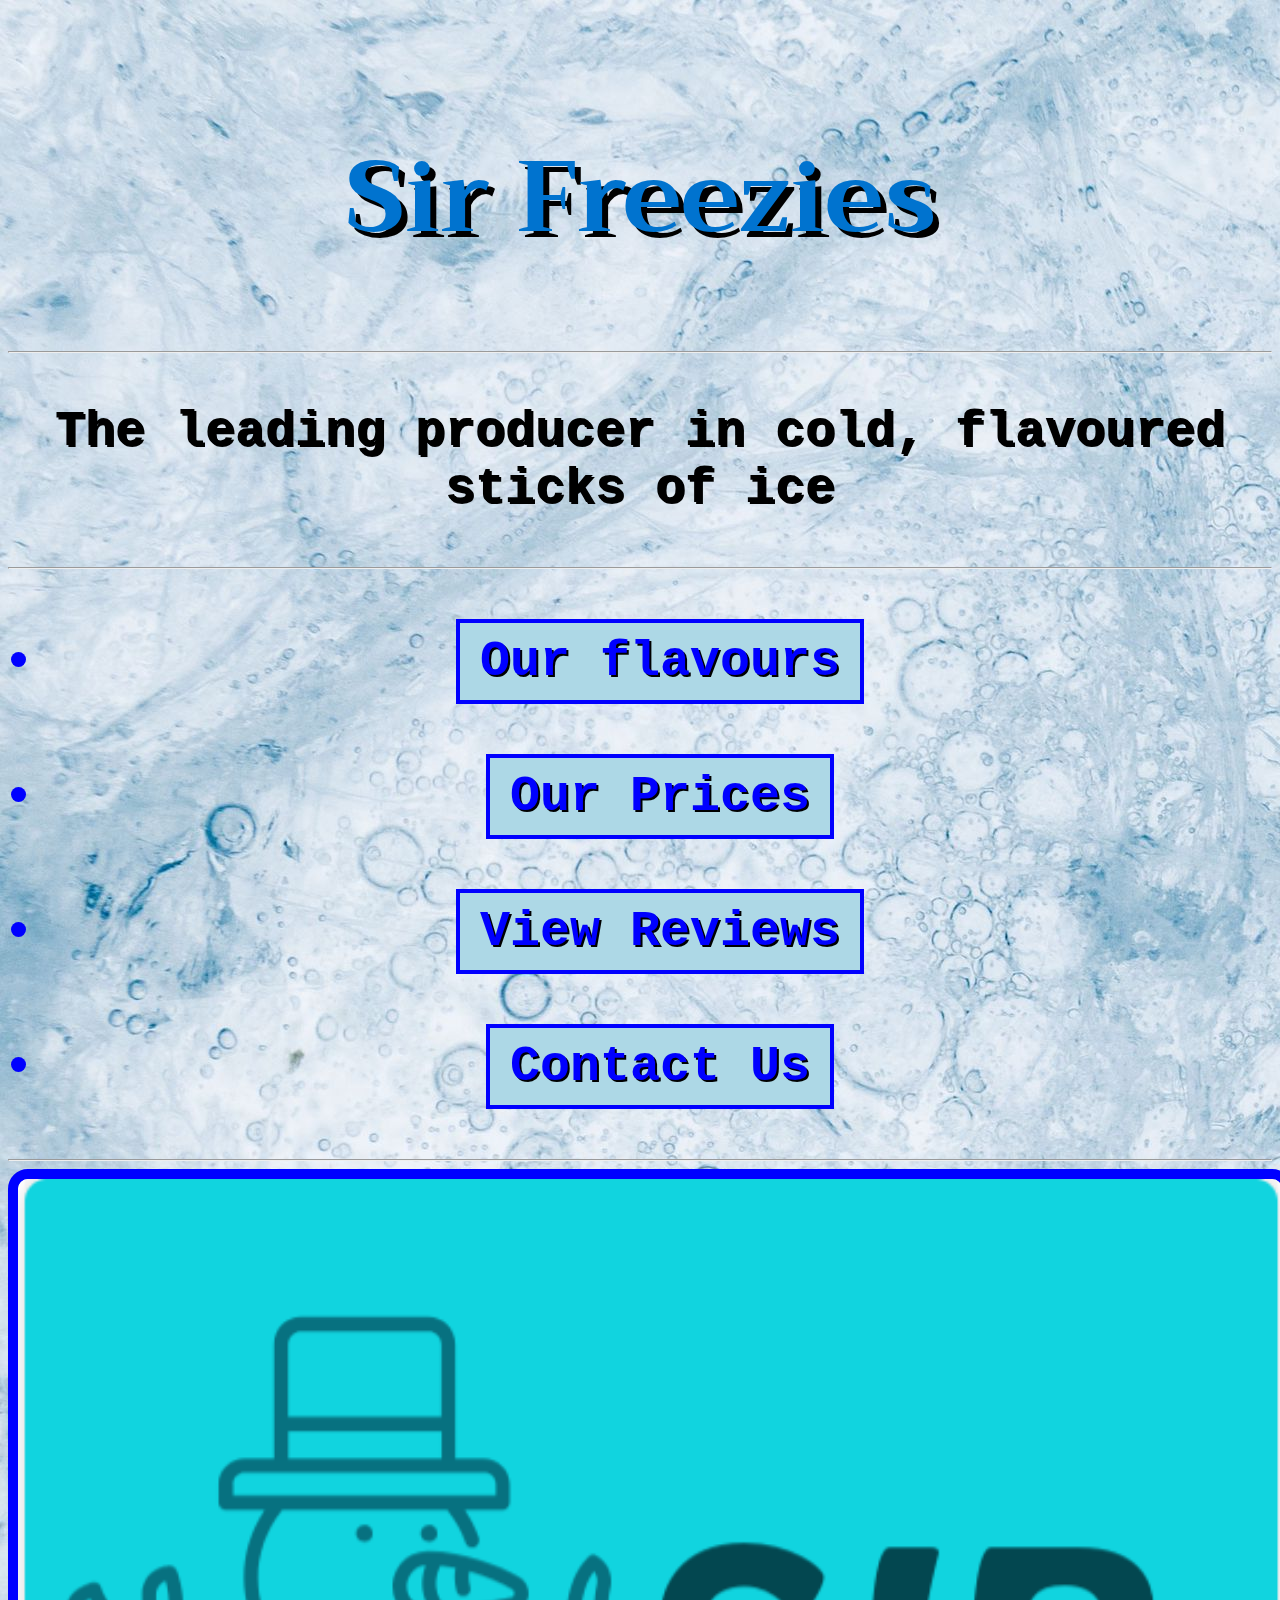
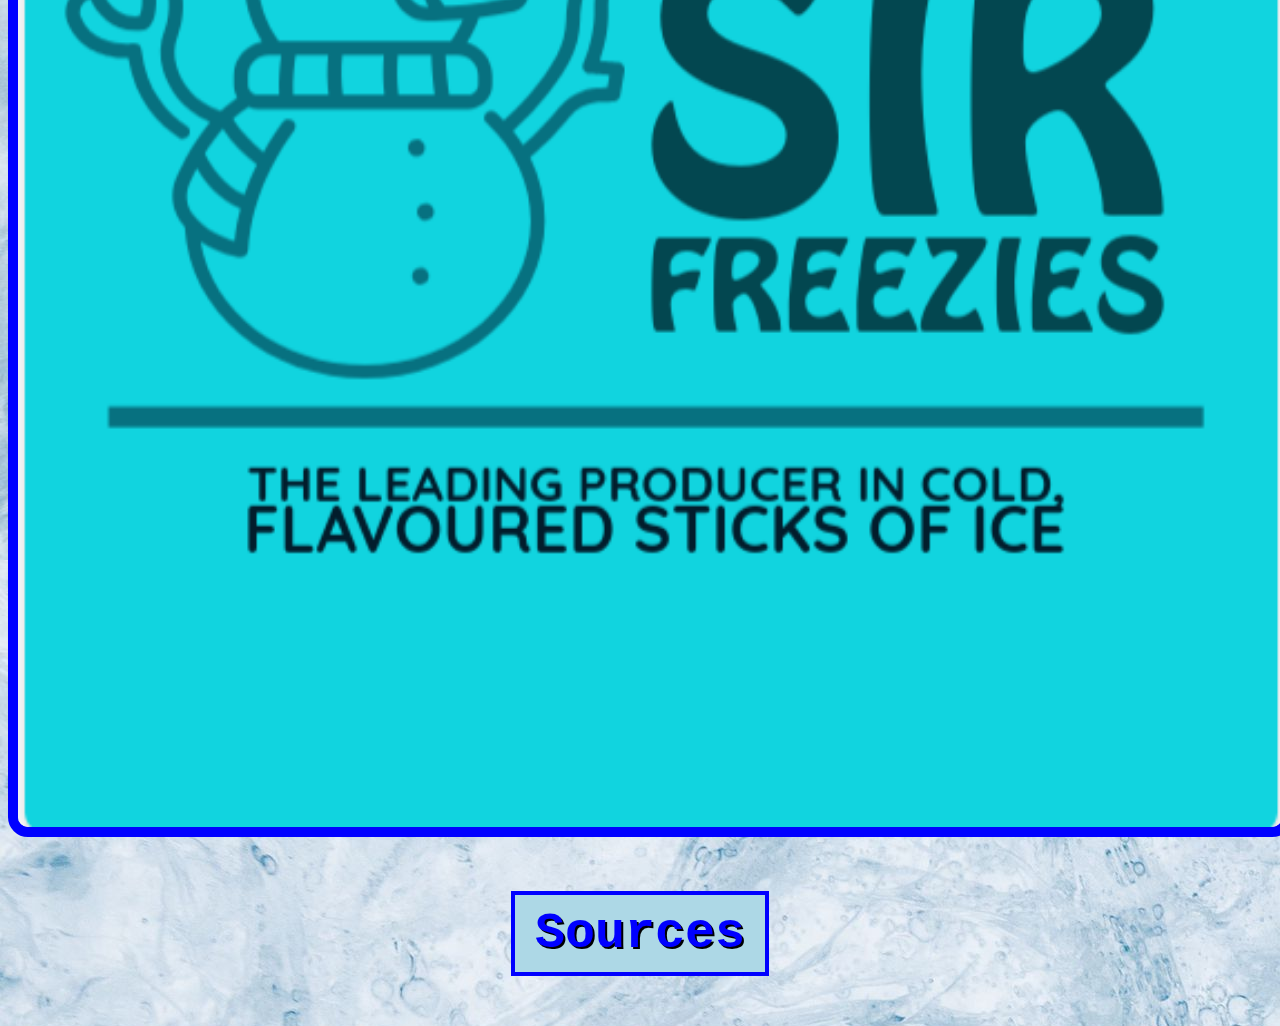
<file: index.html>
<!DOCTYPE html>
<html>

<head>
  <title>Welcome to Sir. Freezies</title>
  <link href="css/style.css" rel="stylesheet">
  <link rel="stylesheet" href="https://fonts.googleapis.com/css?family=Trirong">
</head>

  <style>
    h1{
      font-family: "Trirong", serif;
      font-style: normal;
      color: #0073cf;
        font-size: 100px;
        font-weight: bold;
        text-shadow: 6px 6px black;
    }
  </style>
<br
<br>
<br>
<body>
  <h1><center>Sir Freezies</center></h1>
  <hr>

  <h3><center>The leading producer in cold, flavoured sticks of ice</center></h3>
  <hr>
  <ul>
    <li>
      <center><h3><a href="pages/flavours.html">Our flavours</a></h3></center>
    </li>
    <li>
      <center><h3><a href="pages/prices.html">Our Prices</a></h3></center>
    </li>
    <li>
      <center><h3><a href="https://www.amazon.ca/Mr-Freeze-Pops-Flavours-42ml/product-reviews/B072TYGMCN">View Reviews</a></h3></center>
    </li>
      <li>
        <center><h3><a href="pages/contacts.html">Contact Us</a></h3></center>
      </li>
  </ul>
  <hr>

  <center><img id="freezies" src="images/Screenshot 2024-05-30 134105.png" alt="Snowman Logo"
    title="Our logo!"></center>

    <center><h3><a href="pages/sources.html">Sources</a></h3></center>
</body>

</html>
</file>
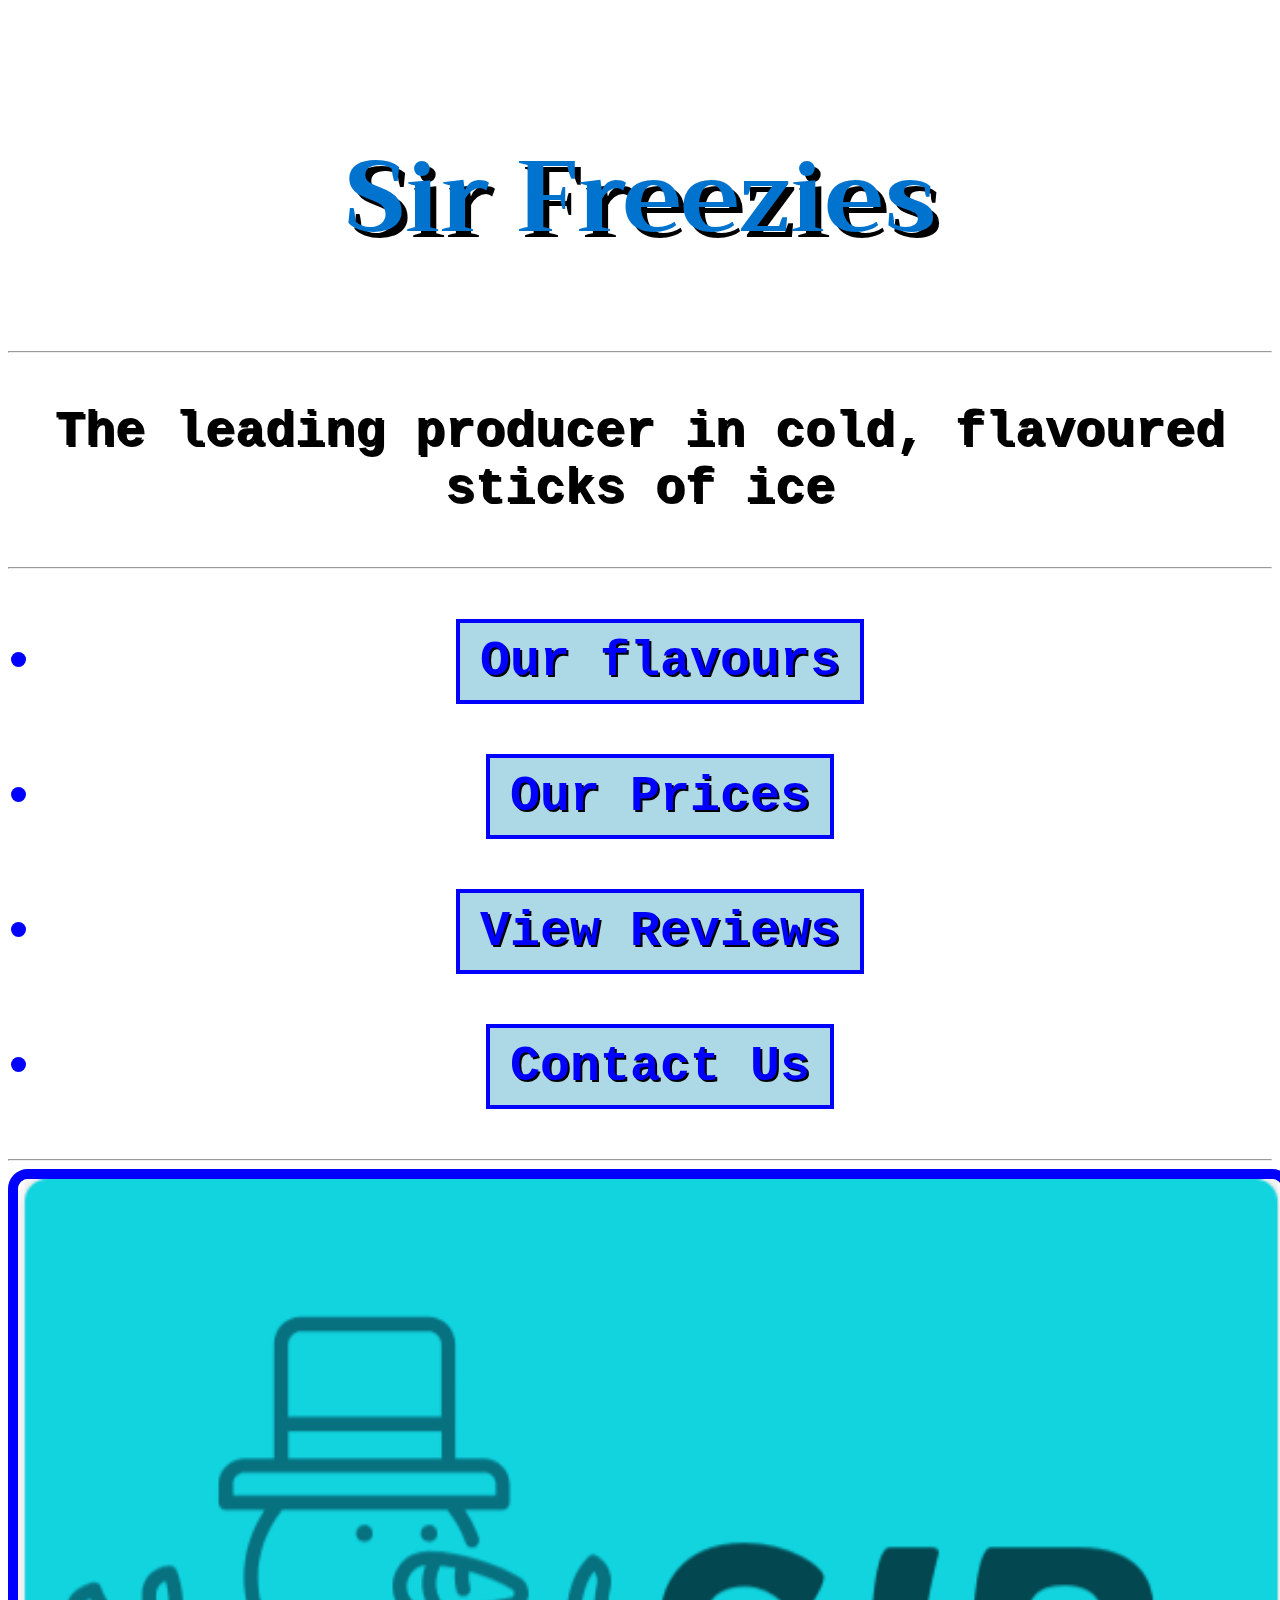
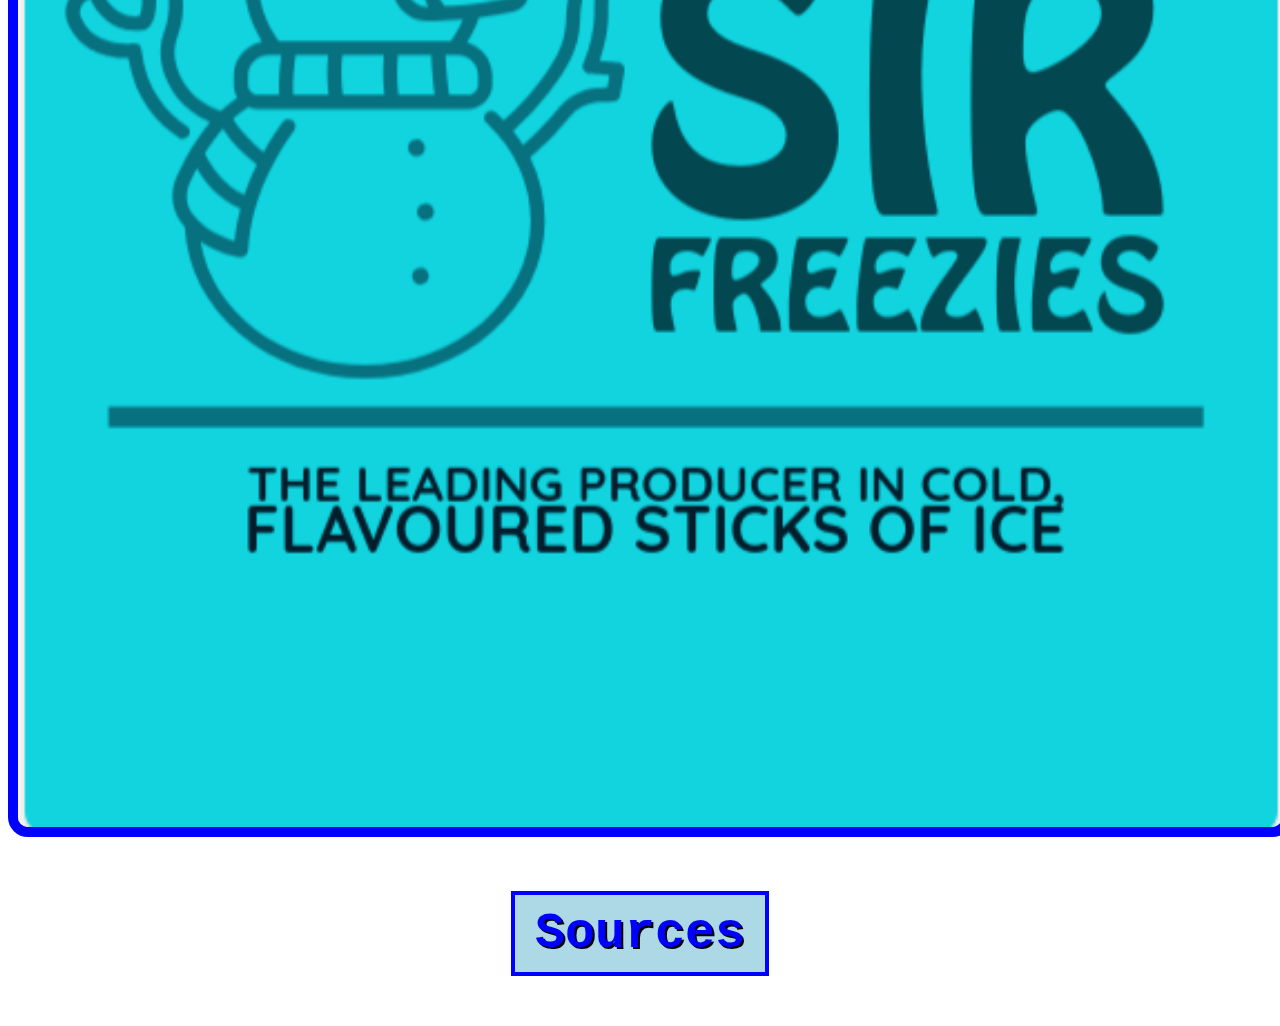
<file: 4-1-front-end-dev-GrantBeaton/index.html>
<!DOCTYPE html>
<html>

<head>
  <title>Welcome to Sir. Freezies</title>
  <link href="css/style.css" rel="stylesheet">
  <link rel="stylesheet" href="https://fonts.googleapis.com/css?family=Trirong">
</head>

  <style>
    h1{
      font-family: "Trirong", serif;
      font-style: normal;
      color: #0073cf;
        font-size: 100px;
        font-weight: bold;
        text-shadow: 6px 6px black;
    }
  </style>
<br
<br>
<br>
<body>
  <h1><center>Sir Freezies</center></h1>
  <hr>

  <h3><center>The leading producer in cold, flavoured sticks of ice</center></h3>
  <hr>
  <ul>
    <li>
      <center><h3><a href="pages/flavours.html">Our flavours</a></h3></center>
    </li>
    <li>
      <center><h3><a href="pages/prices.html">Our Prices</a></h3></center>
    </li>
    <li>
      <center><h3><a href="https://www.amazon.ca/Mr-Freeze-Pops-Flavours-42ml/product-reviews/B072TYGMCN">View Reviews</a></h3></center>
    </li>
      <li>
        <center><h3><a href="pages/contacts.html">Contact Us</a></h3></center>
      </li>
  </ul>
  <hr>

  <center><img id="freezies" src="images/Screenshot 2024-05-30 134105.png" alt="Snowman Logo"
    title="Our logo!"></center>

    <center><h3><a href="pages/sources.html">Sources</a></h3></center>
</body>

</html>
</file>
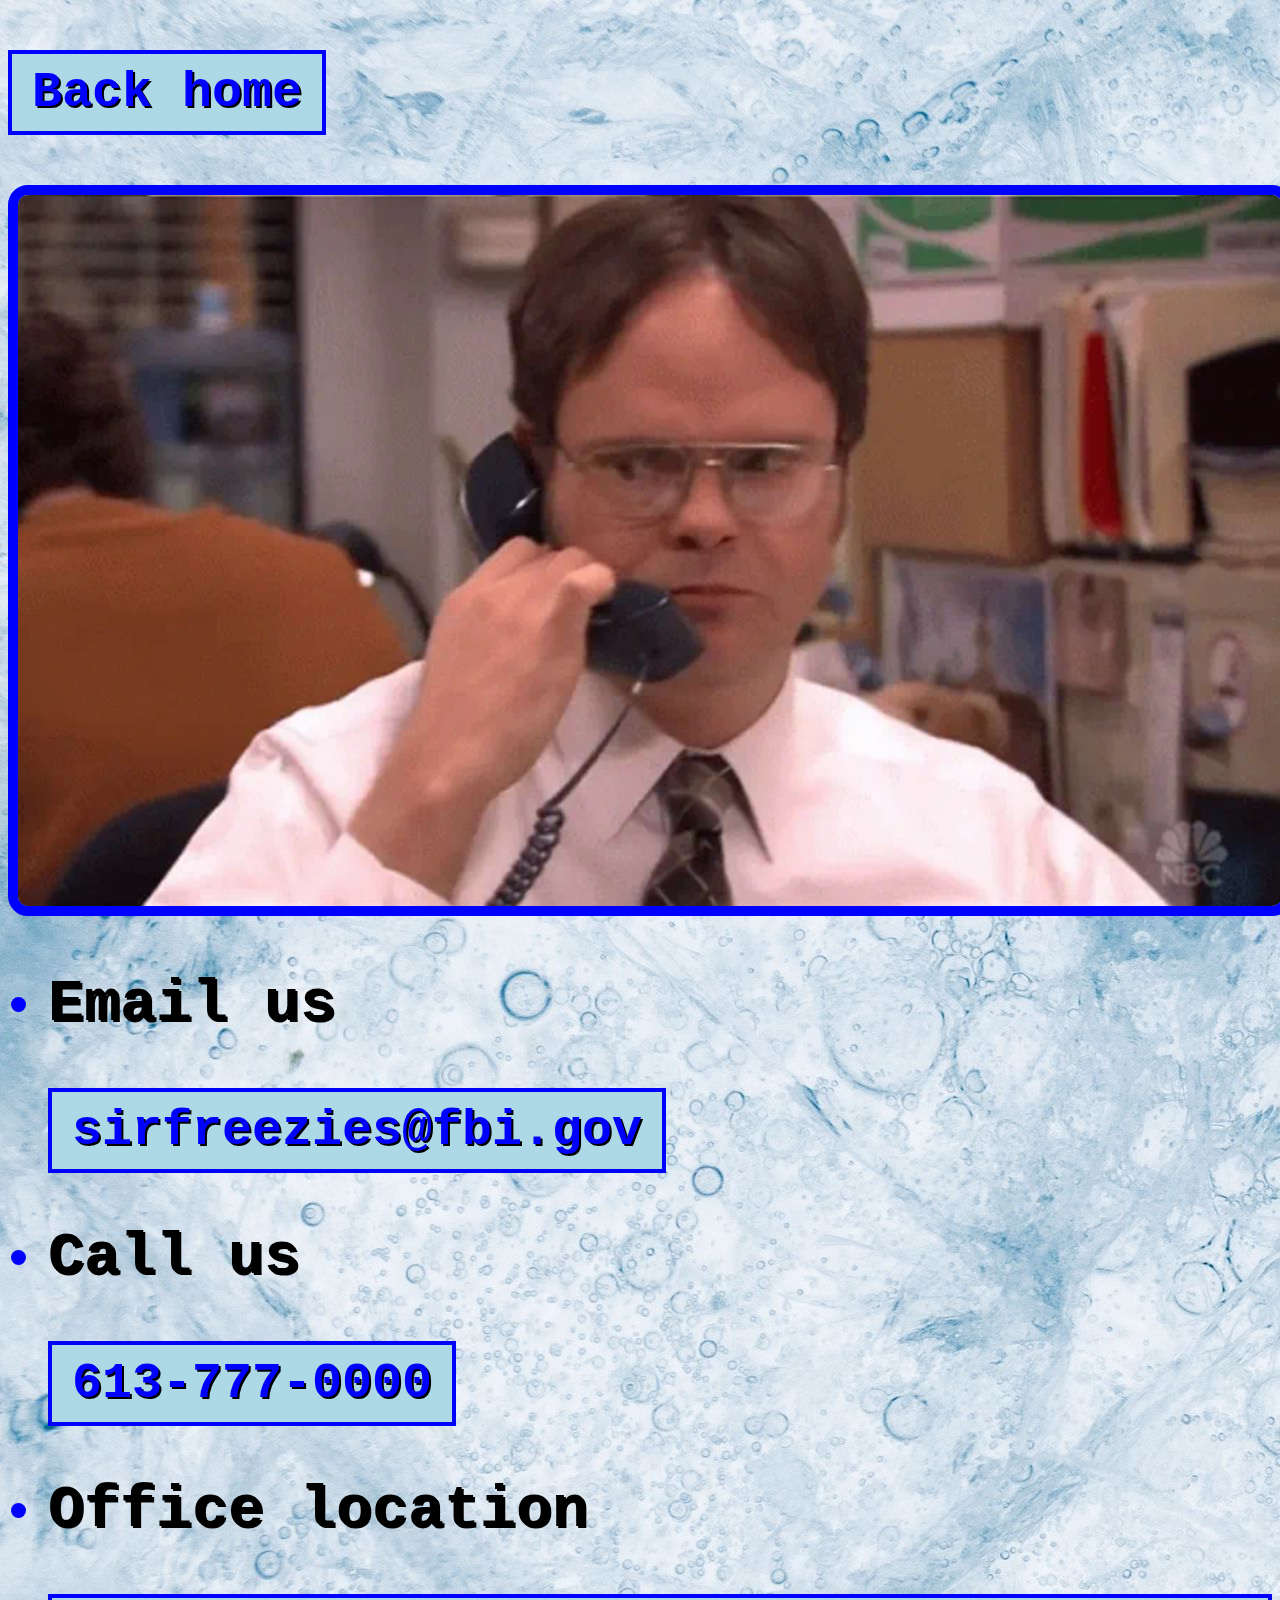
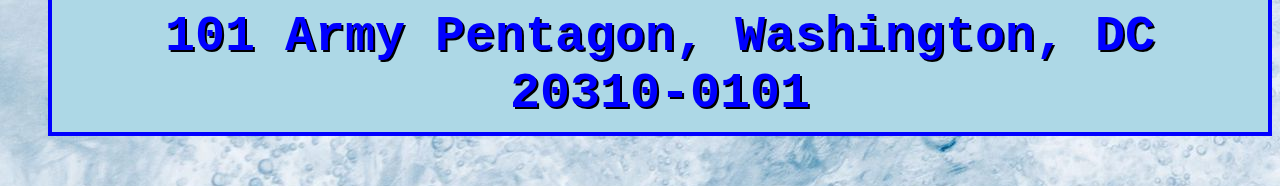
<file: pages/contacts.html>
<!DOCTYPE html>
<html>

<head>
  <title>Our Contacts!</title>
  <link href="../css/style.css" rel="stylesheet">
</head>

<body>
  <h3><a href="../index.html">Back home</a></h3>
  <center><img id="freezies" src="../images/man-listening-to-phone-call-jxpfl7ti0ehwa3hd.webp" alt="A bunch of mutlicoloured freezies"
    title="These are our most common flavours!"></center>
    <ul>
        <li>
    <h2>Email us</h2>
    <h3><a href="https://blank.page/">sirfreezies@fbi.gov</a></h3>
    </li>
    <li>
    <h2>Call us</h2>
    <h3><a href="https://www.wikihow.com/Pretend-You-Are-Talking-on-the-Phone">613-777-0000</a></h3>
    </li>
    <li>
    <h2>Office location</h2>
    <h3><a href="https://www.google.com/maps/place/The+Pentagon/@38.8718568,-77.0562669,15z/data=!4m2!3m1!1s0x0:0xaf83d0f8c013532f?sa=X&ved=1t:2428&ictx=111">101 Army Pentagon, Washington, DC 20310-0101</a></h3>
    </li>
    </ul>
    
</body>

</html>
</file>
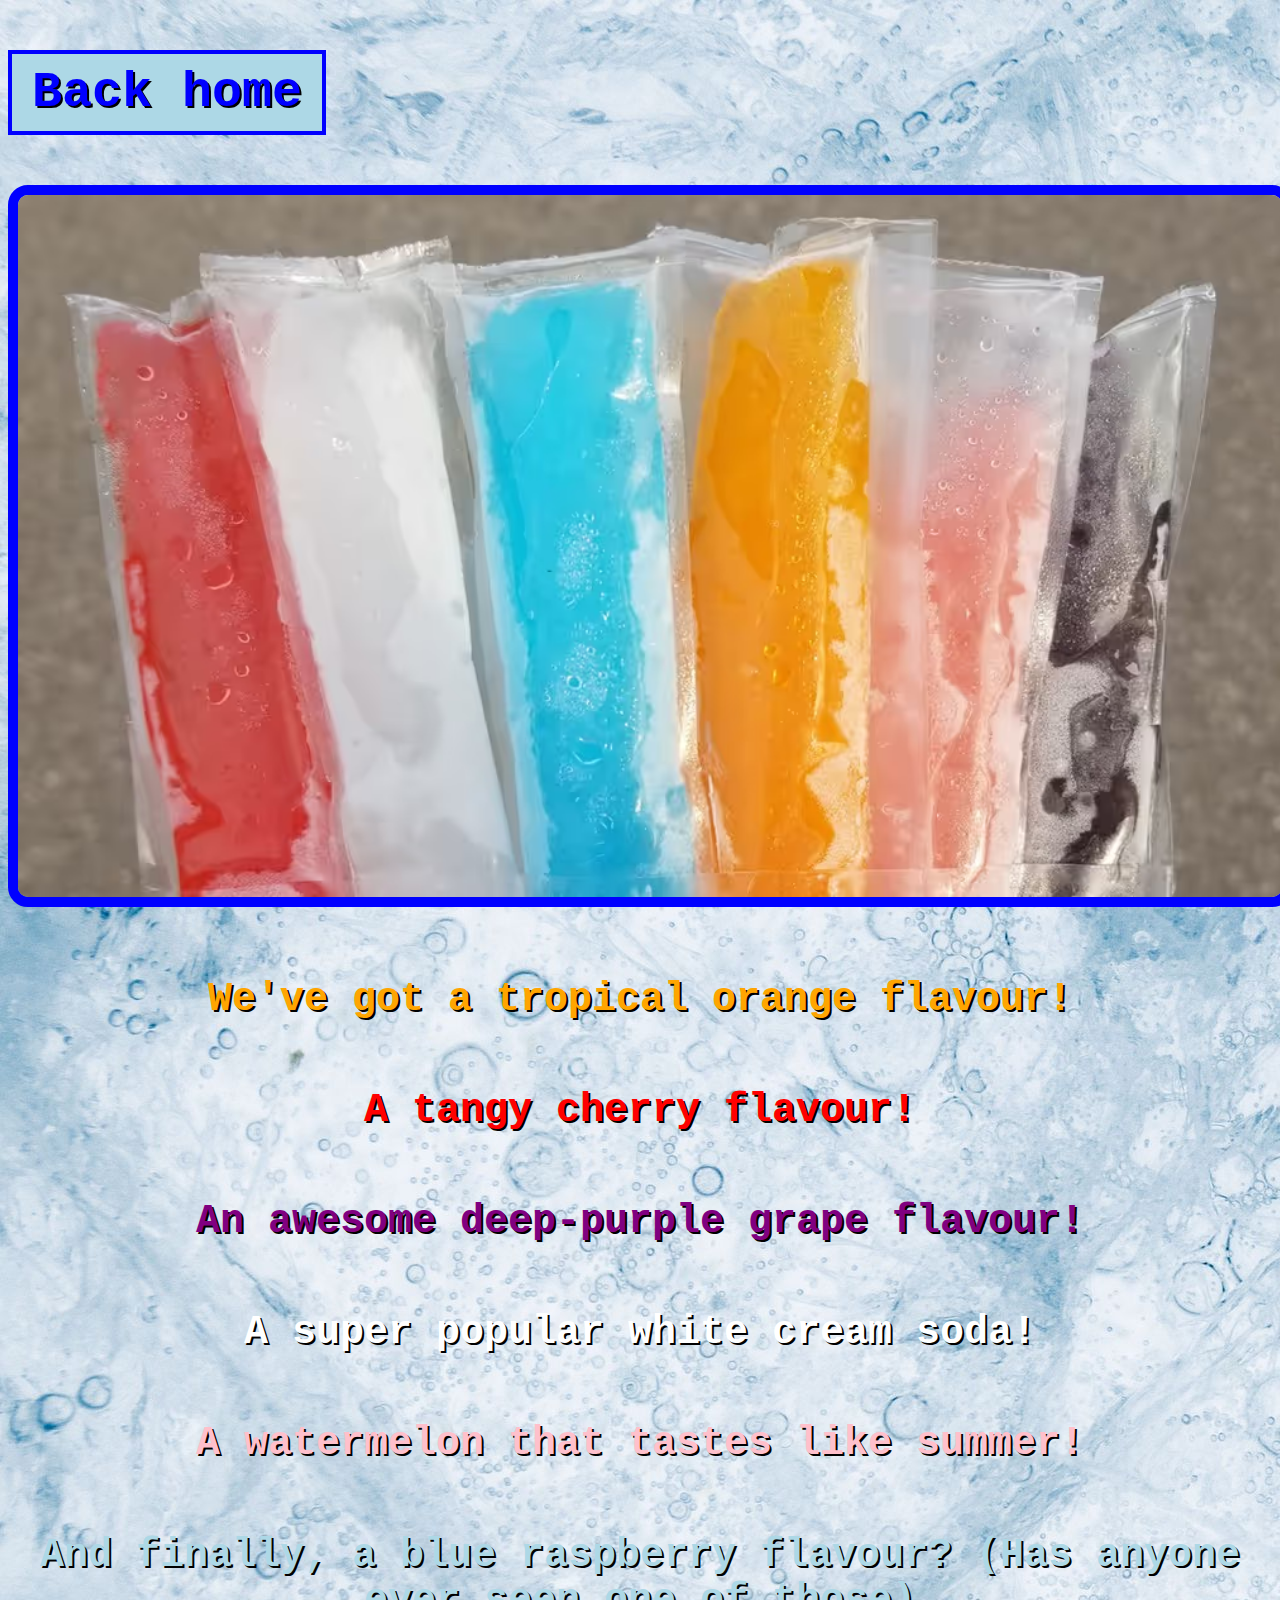
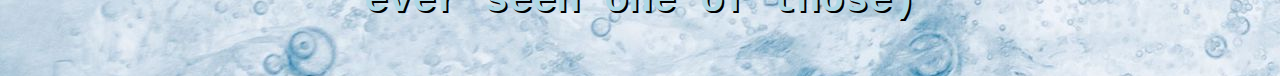
<file: pages/flavours.html>
<!DOCTYPE html>
<html>

<head>
  <title>Our Flavours!</title>
  <link href="../css/style.css" rel="stylesheet">
</head>

<body>
  <h3><a href="../index.html">Back home</a></h3>
  <img id="freezies" src="../images/Freezie-2.avif" alt="A bunch of mutlicoloured freezies"
    title="These are our most common flavours!">
</body>
<ur>
<li>
<center><h4 style="color:orange";> We've got a tropical orange flavour!</h3></center>
</li>
<li>
  <center><h4 style="color:red"> A tangy cherry flavour!</h3> </center>
  </li>
  <li>
    <center><h4 style="color:purple"> An awesome deep-purple grape flavour!</h3></center>
    </li>
    <li>
      <center><h4 style="color:white"> A super popular white cream soda!</h3> </center>
      </li>
      <li>
        <center><h4 style="color:pink"> A watermelon that tastes like summer!</h3> </center>
        </li>
        <li>
          <center><h4 style="color:lightblue"> And finally, a blue raspberry flavour? (Has anyone ever seen one of those)</h3> </center>
          </li>
</ur>
</html>
</file>
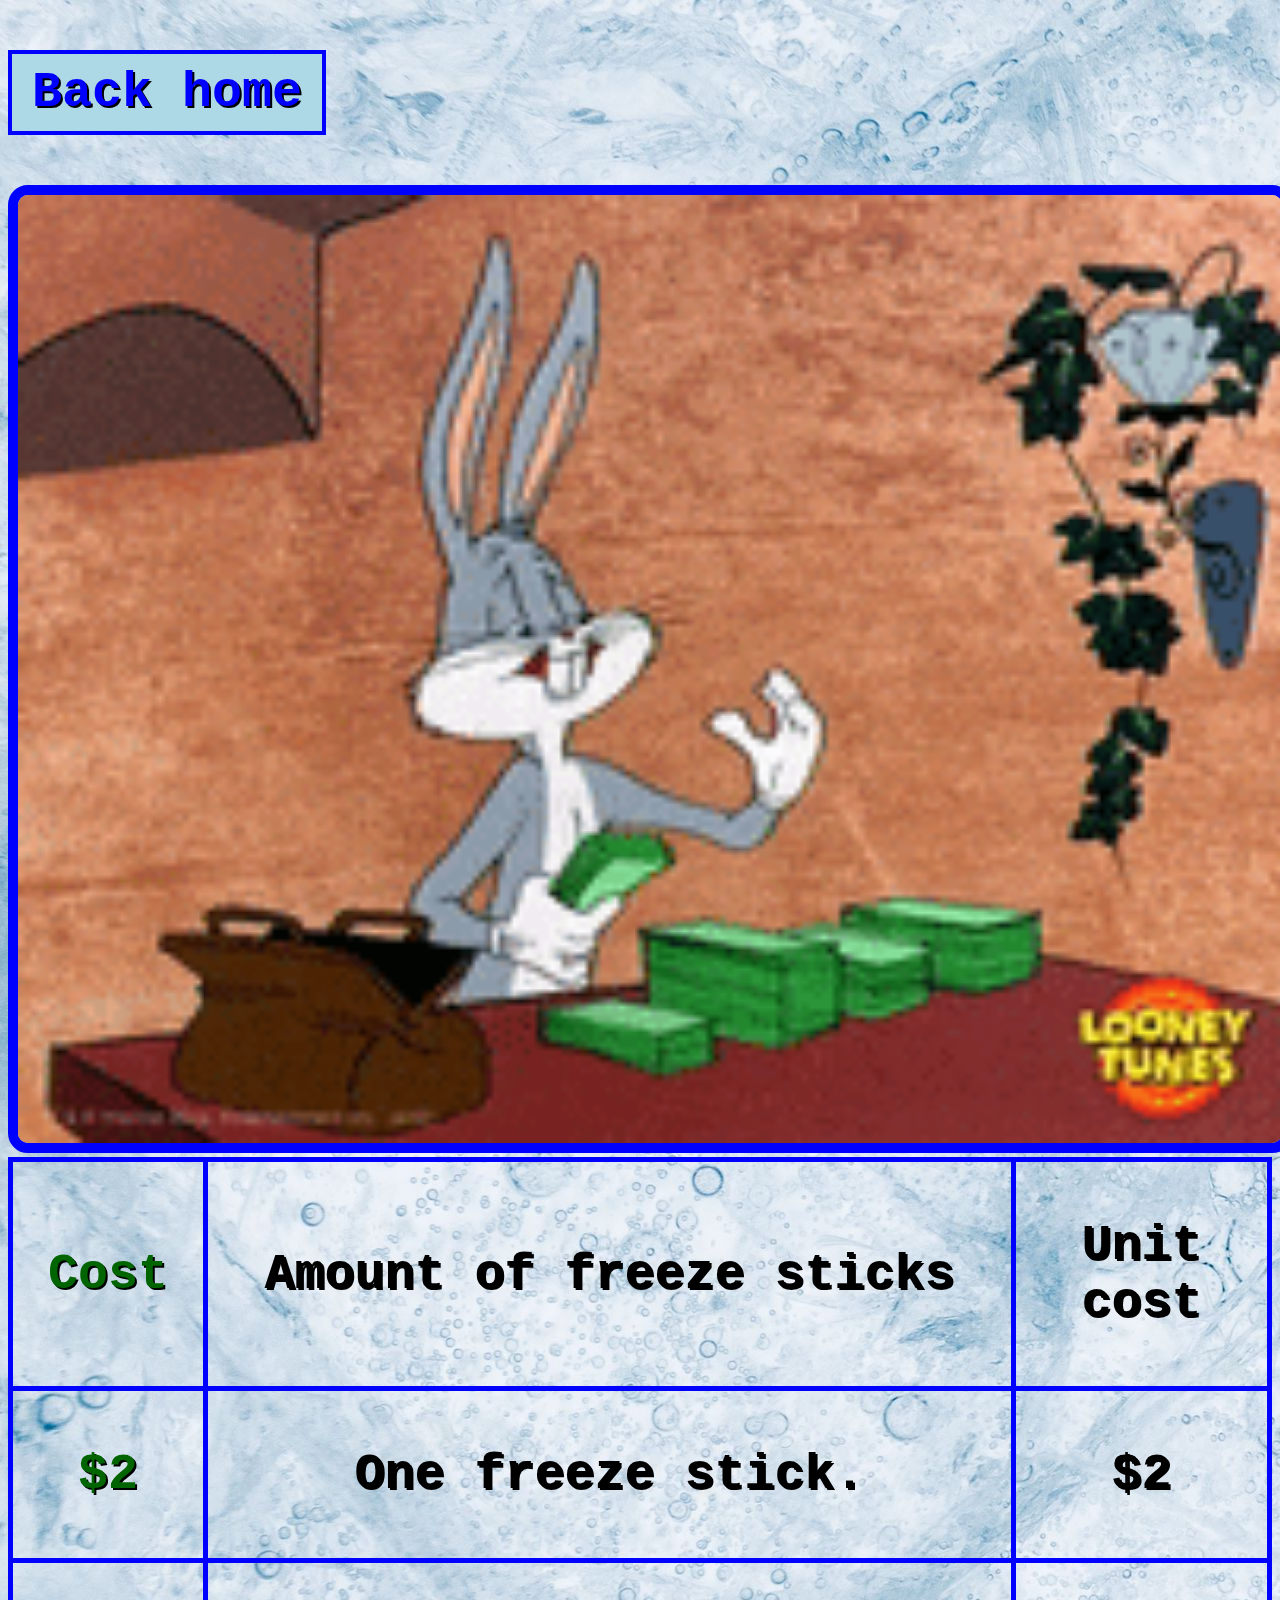
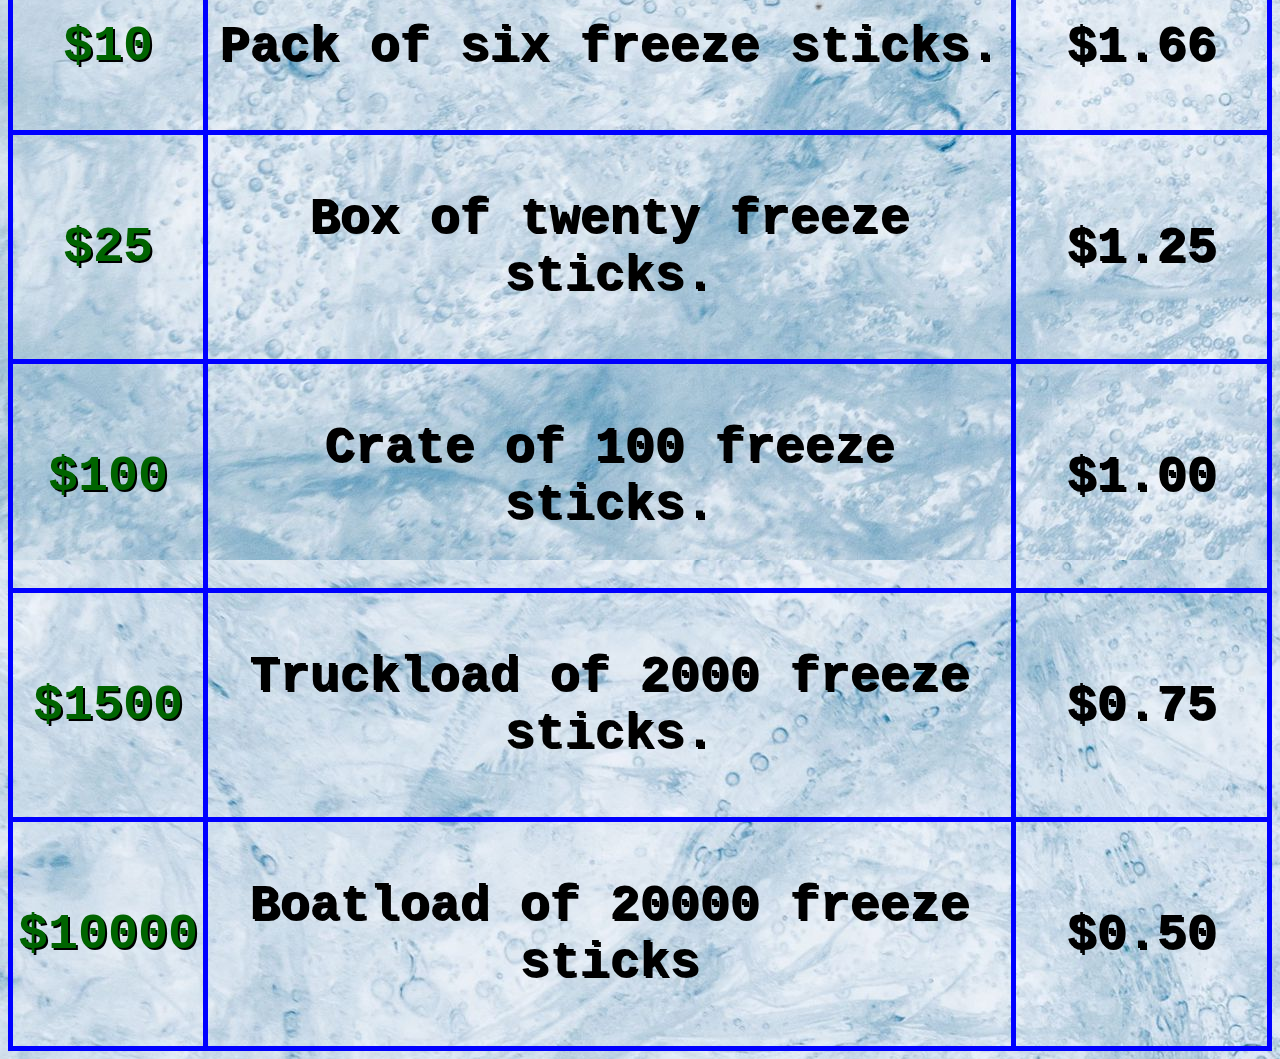
<file: pages/prices.html>
<!DOCTYPE html>
<html>

<head>
  <title>Our Prices!</title>
  <link href="../css/style.css" rel="stylesheet">
</head>

<body>
  <h3><a href="../index.html">Back home</a></h3>
  <center><img id="freezies" src="../images/200w.gif" alt="Buggs Bunny sorting cash"
    title="These are our prices!"></center>
    <table>
      <tr>
        <th><h3 style="color:darkgreen"> Cost</h3></th>
        <th><h3> Amount of freeze sticks</h3></th>
        <th><h3> Unit cost</h3></th>
      </tr>
      <tr>
        <td><h3 style="color:darkgreen"> $2</h3></th>
        <td><h3> One freeze stick.</h3></th>
        <td><h3> $2</h3></th>
      </tr>
      <tr>
        <td><h3 style="color:darkgreen"> $10</h3></td>
        <td><h3> Pack of six freeze sticks.</h3></td>
        <td><h3> $1.66</h3></td>
      </tr>
      <tr>
        <td><h3 style="color:darkgreen"> $25</h3></td>
        <td><h3> Box of twenty freeze sticks.</h3></td>
        <td><h3> $1.25</h3></td>
      </tr>
      <tr>
        <td><h3 style="color:darkgreen"> $100</h3></td>
        <td><h3> Crate of 100 freeze sticks.</h3></td>
        <td><h3> $1.00</h3></td>
      </tr>
      <tr>
        <td><h3 style="color:darkgreen"> $1500</h3></td>
        <td><h3> Truckload of 2000 freeze sticks.</h3></td>
        <td> <h3> $0.75</h3></td>
      </tr>
      <tr>
        <td><h3 style="color:darkgreen"> $10000</h3></td>
        <td><h3> Boatload of 20000 freeze sticks</h3></td>
        <td> <h3> $0.50</h3></td>
      </tr>

      
    </table>
</body>

</html>
</file>
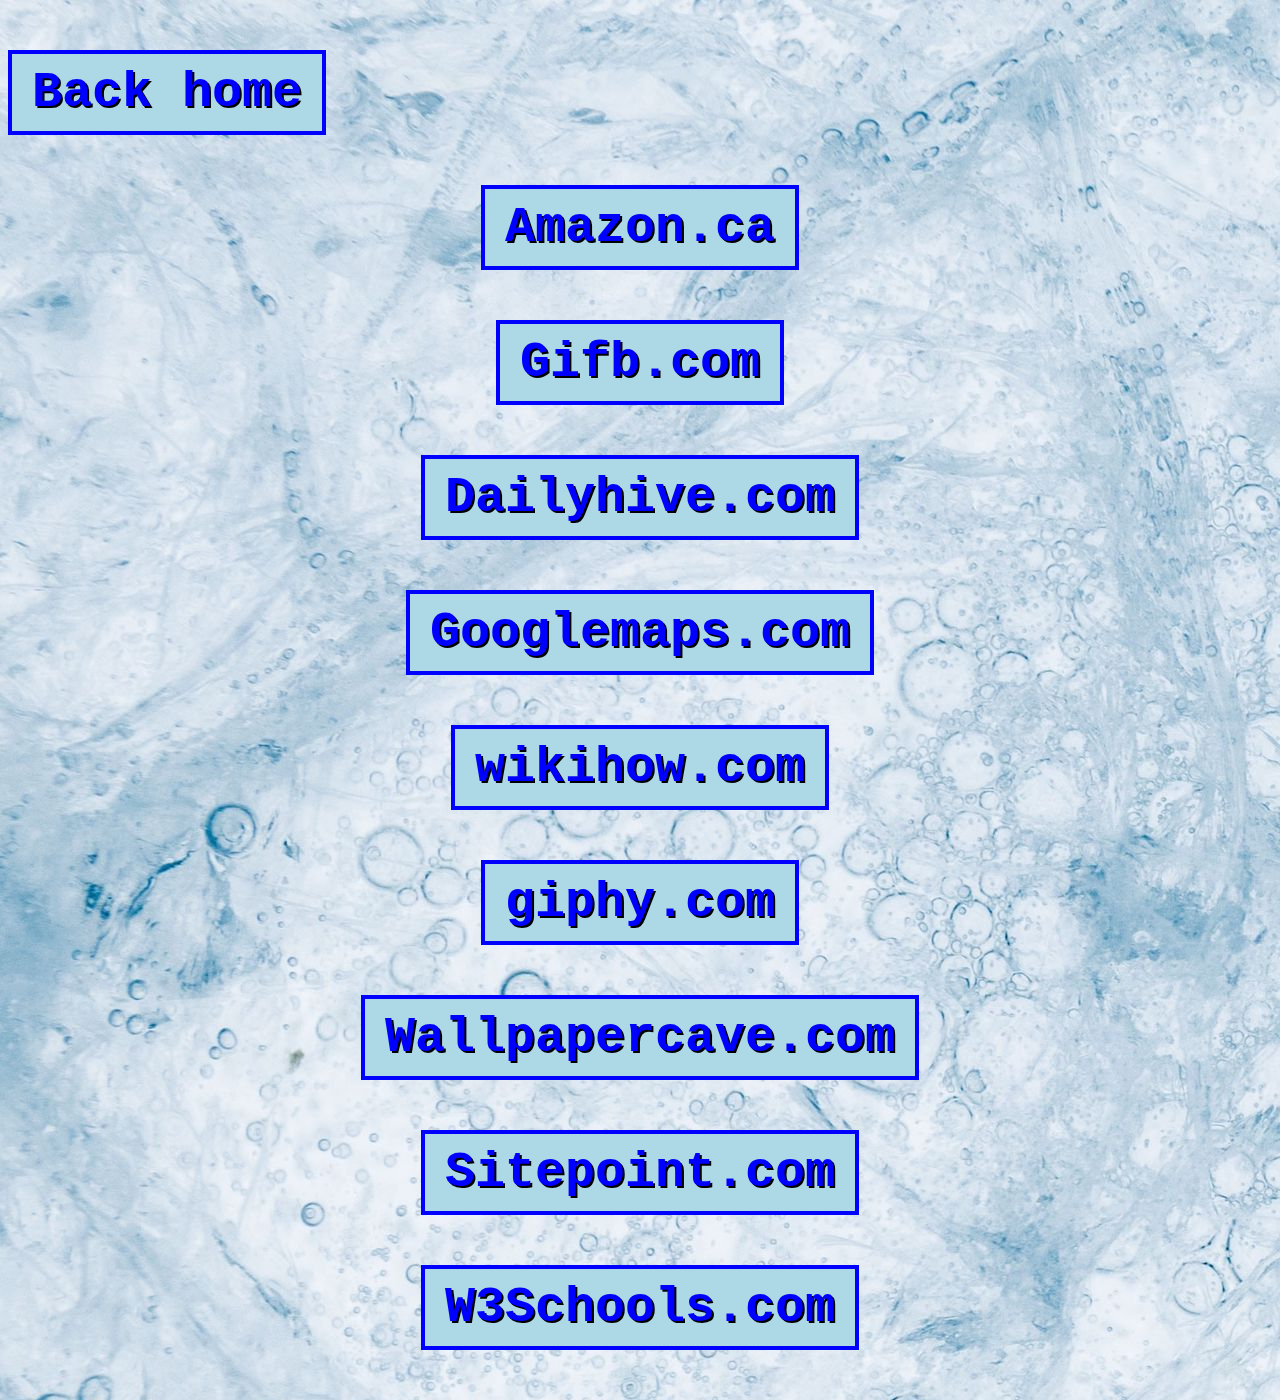
<file: pages/sources.html>
<!DOCTYPE html>
<html>

<head>
  <title>Sources</title>
  <link href="../css/style.css" rel="stylesheet">
</head>
<body>
  <h3><a href="../index.html">Back home</a></h3>
</body>

<center><h3><a href="https://www.amazon.ca/Mr-Freeze-Pops-Flavours-42ml/product-reviews/B072TYGMCN">Amazon.ca</a></h3></center>
<center><h3><a href="https://gifdb.com/gif/man-listening-to-phone-call-jxpfl7ti0ehwa3hd.html">Gifb.com</a></h3></center>
<center><h3><a href="https://dailyhive.com/vancouver/freezie-flavours-canada-2018">Dailyhive.com</a></h3></center>
<center><h3><a href="https://www.google.com/maps/place/The+Pentagon/@38.8718568,-77.0562669,15z/data=!4m6!3m5!1s0x89b7b6df29ed2c27:0xaf83d0f8c013532f!8m2!3d38.8718568!4d-77.0562669!16zL20vMDl3M2I?entry=ttu">Googlemaps.com</a></h3></center>
<center><h3><a href="https://www.wikihow.com/Pretend-You-Are-Talking-on-the-Phone">wikihow.com</a></h3></center>
<center><h3><a href="https://giphy.com/explore/money">giphy.com</a></h3></center>
<center><h3><a href="https://wallpapercave.com/wp/wp11456269.jpg">Wallpapercave.com</a></h3></center>
<center><h3><a href="https://www.sitepoint.com/community/t/html-pages-in-separate-sub-folders/3595">Sitepoint.com</a></h3></center>
<center><h3><a href="https://www.w3schools.com/css/css_link.asp">W3Schools.com</a></h3></center>
</file>
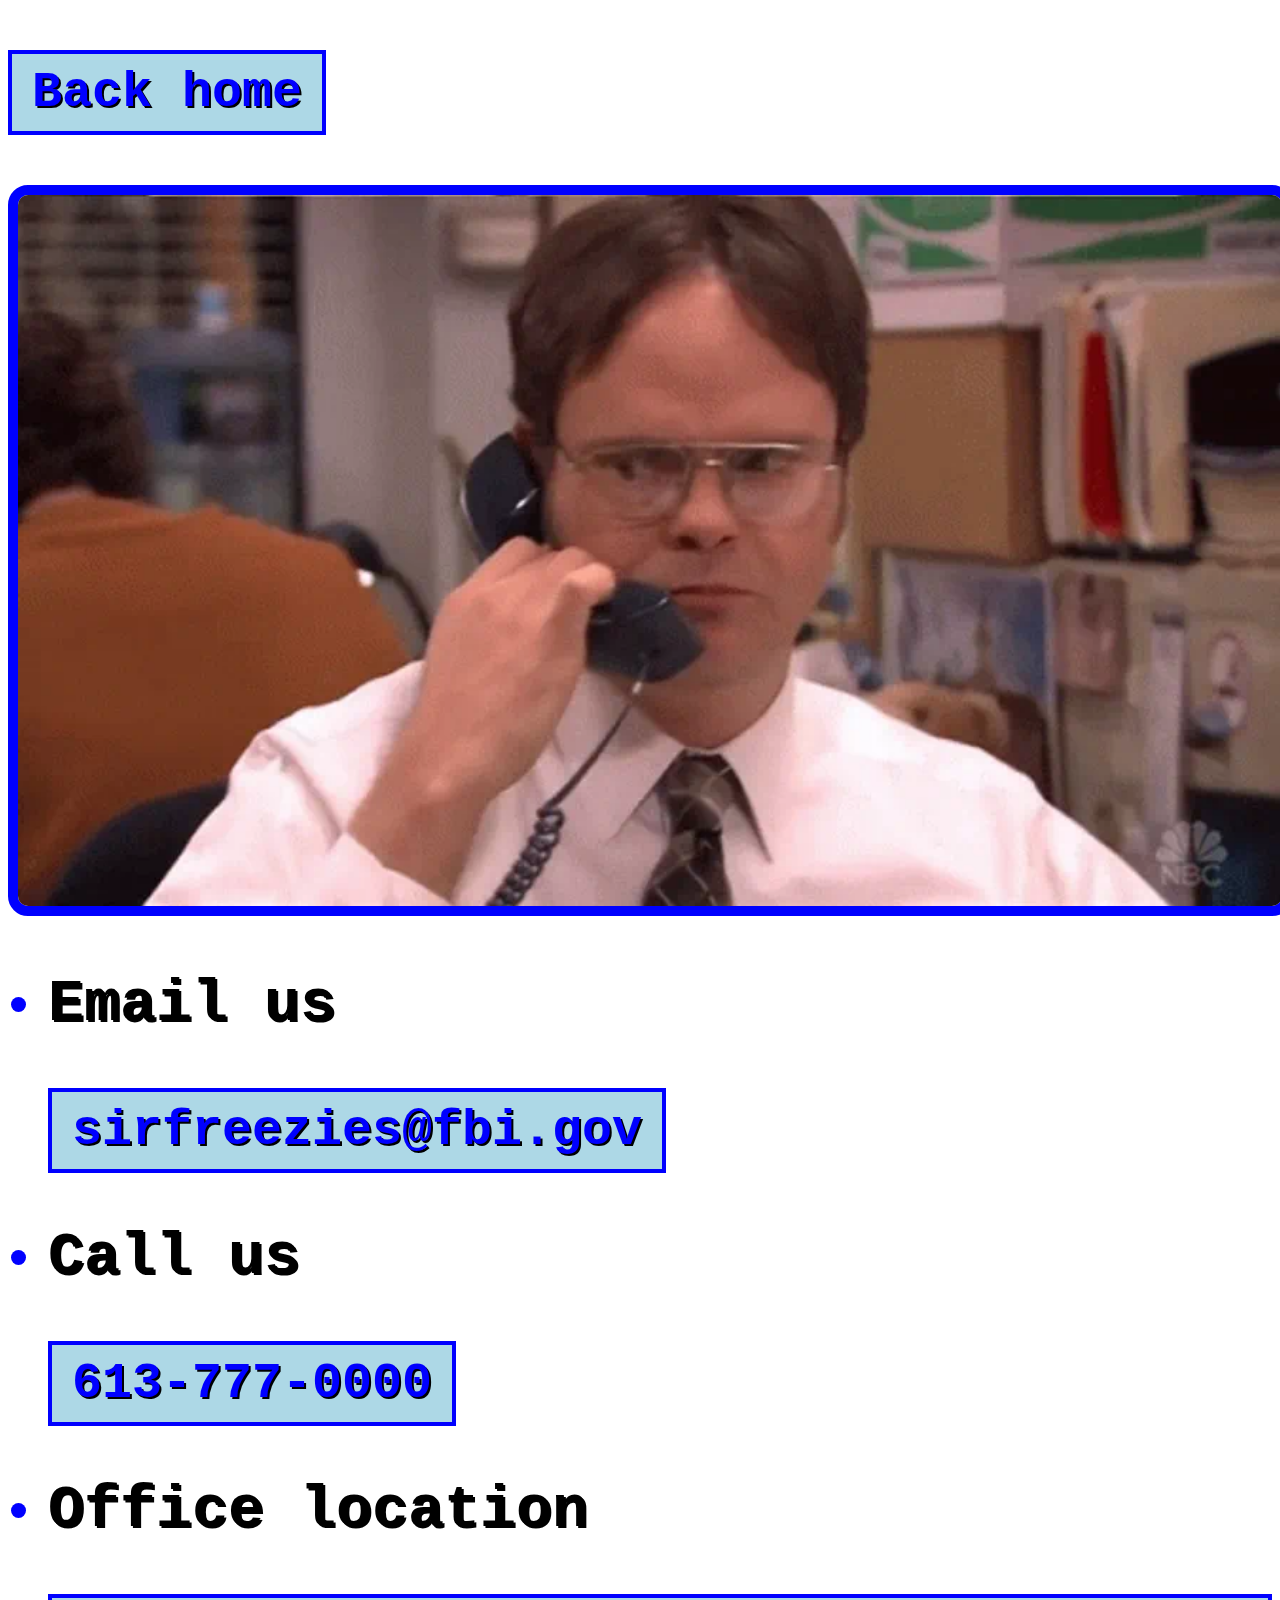
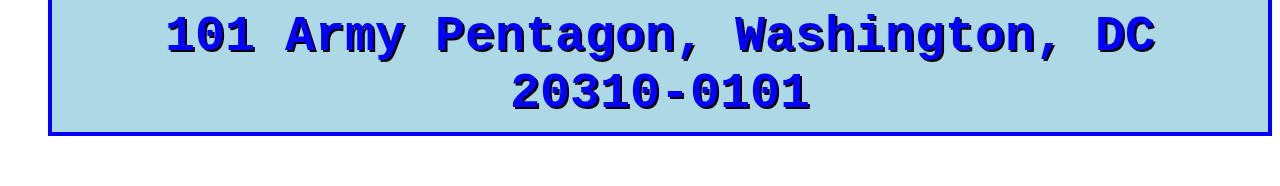
<file: 4-1-front-end-dev-GrantBeaton/pages/contacts.html>
<!DOCTYPE html>
<html>

<head>
  <title>Our Contacts!</title>
  <link href="../css/style.css" rel="stylesheet">
</head>

<body>
  <h3><a href="../index.html">Back home</a></h3>
  <center><img id="freezies" src="../images/man-listening-to-phone-call-jxpfl7ti0ehwa3hd.webp" alt="A bunch of mutlicoloured freezies"
    title="These are our most common flavours!"></center>
    <ul>
        <li>
    <h2>Email us</h2>
    <h3><a href="https://blank.page/">sirfreezies@fbi.gov</a></h3>
    </li>
    <li>
    <h2>Call us</h2>
    <h3><a href="https://www.wikihow.com/Pretend-You-Are-Talking-on-the-Phone">613-777-0000</a></h3>
    </li>
    <li>
    <h2>Office location</h2>
    <h3><a href="https://www.google.com/maps/place/The+Pentagon/@38.8718568,-77.0562669,15z/data=!4m2!3m1!1s0x0:0xaf83d0f8c013532f?sa=X&ved=1t:2428&ictx=111">101 Army Pentagon, Washington, DC 20310-0101</a></h3>
    </li>
    </ul>
    
</body>

</html>
</file>
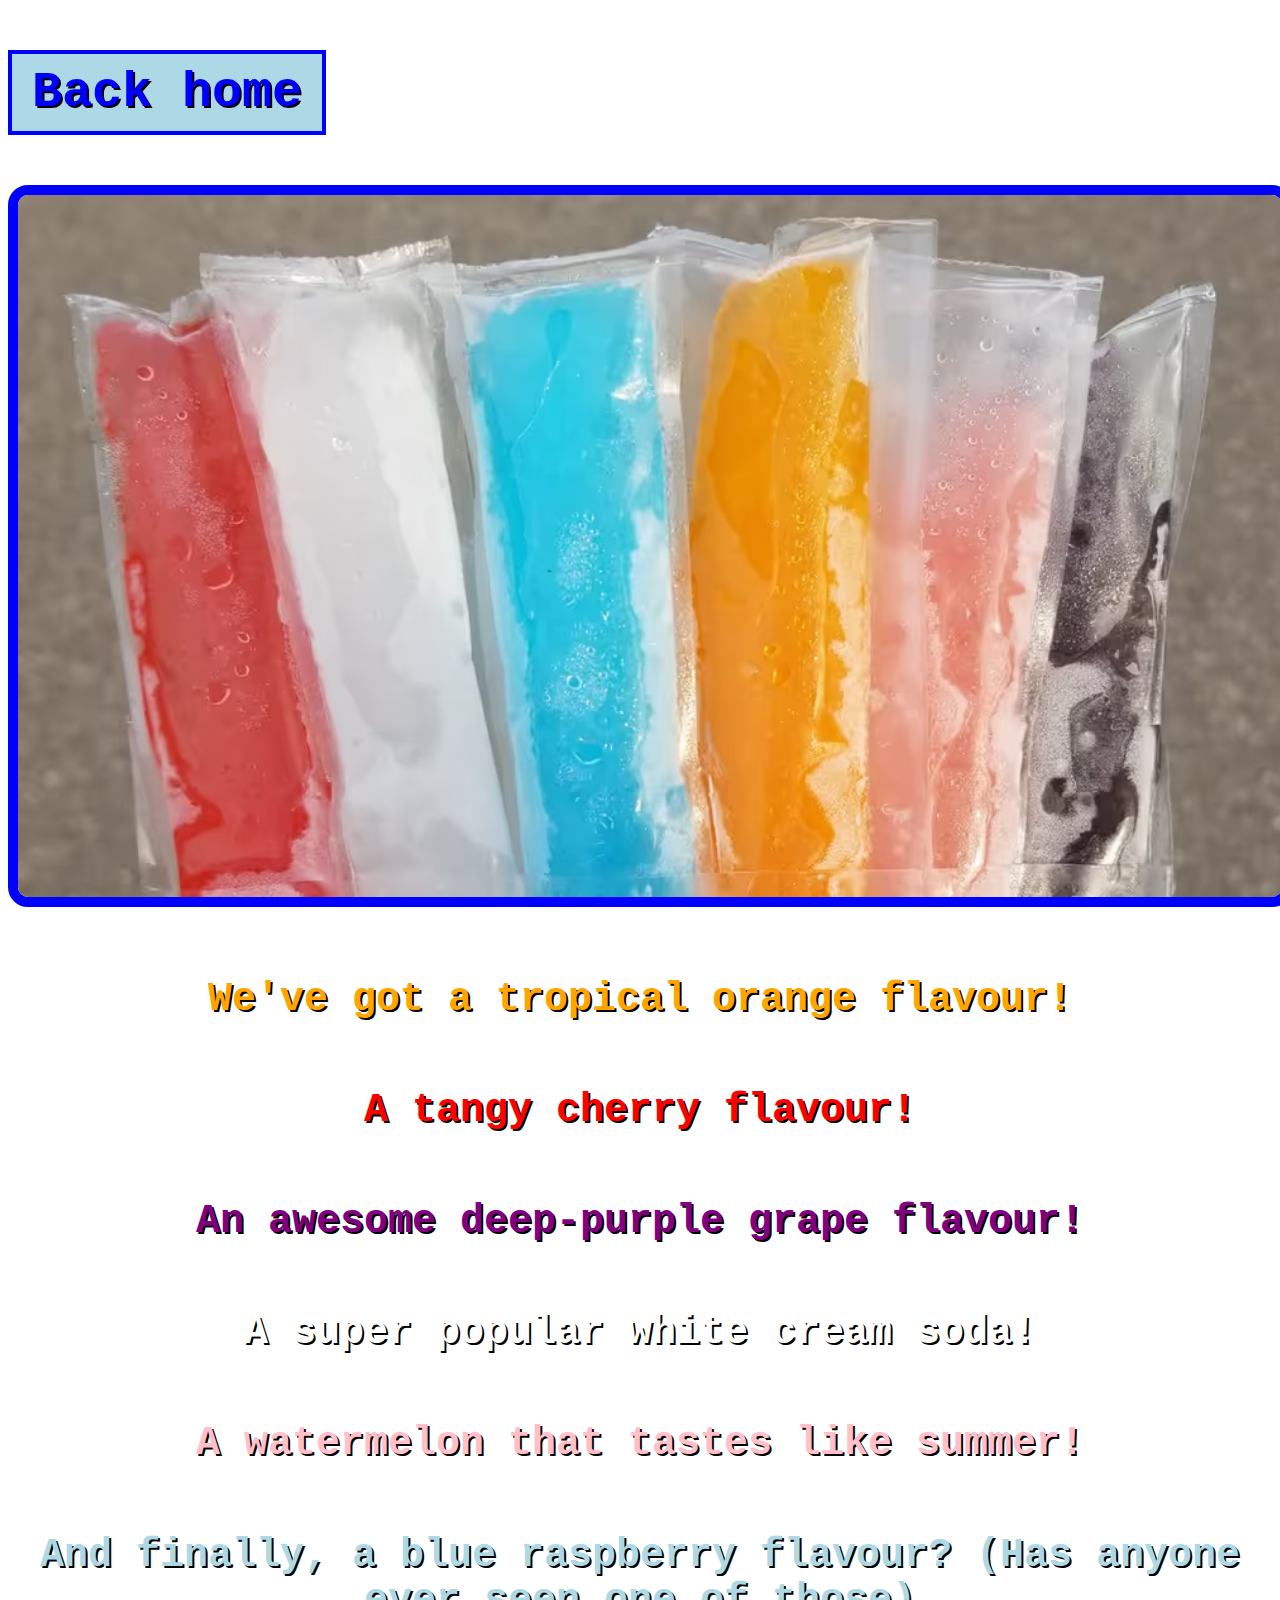
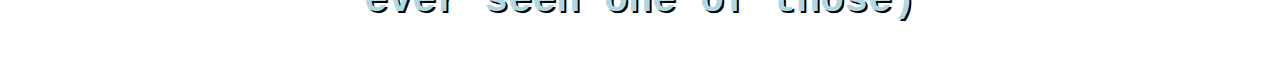
<file: 4-1-front-end-dev-GrantBeaton/pages/flavours.html>
<!DOCTYPE html>
<html>

<head>
  <title>Our Flavours!</title>
  <link href="../css/style.css" rel="stylesheet">
</head>

<body>
  <h3><a href="../index.html">Back home</a></h3>
  <img id="freezies" src="../images/Freezie-2.avif" alt="A bunch of mutlicoloured freezies"
    title="These are our most common flavours!">
</body>
<ur>
<li>
<center><h4 style="color:orange";> We've got a tropical orange flavour!</h3></center>
</li>
<li>
  <center><h4 style="color:red"> A tangy cherry flavour!</h3> </center>
  </li>
  <li>
    <center><h4 style="color:purple"> An awesome deep-purple grape flavour!</h3></center>
    </li>
    <li>
      <center><h4 style="color:white"> A super popular white cream soda!</h3> </center>
      </li>
      <li>
        <center><h4 style="color:pink"> A watermelon that tastes like summer!</h3> </center>
        </li>
        <li>
          <center><h4 style="color:lightblue"> And finally, a blue raspberry flavour? (Has anyone ever seen one of those)</h3> </center>
          </li>
</ur>
</html>
</file>
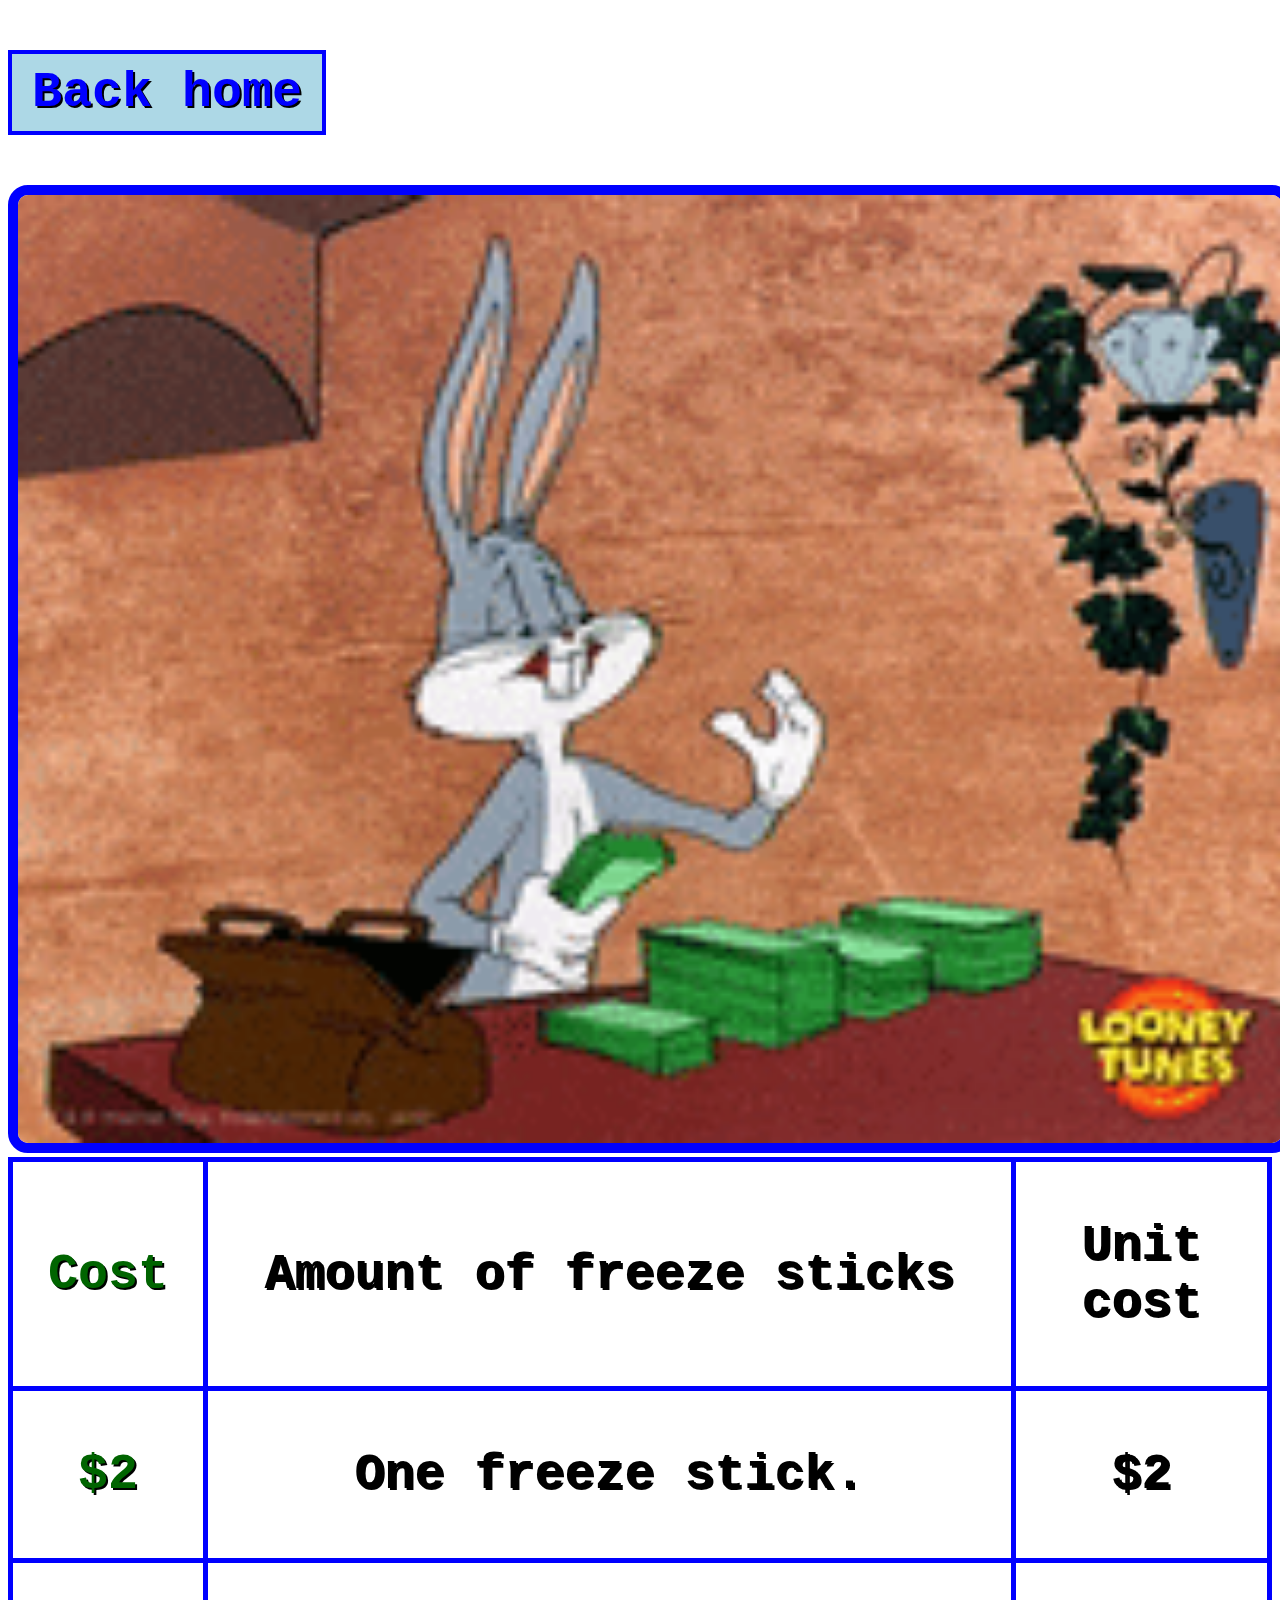
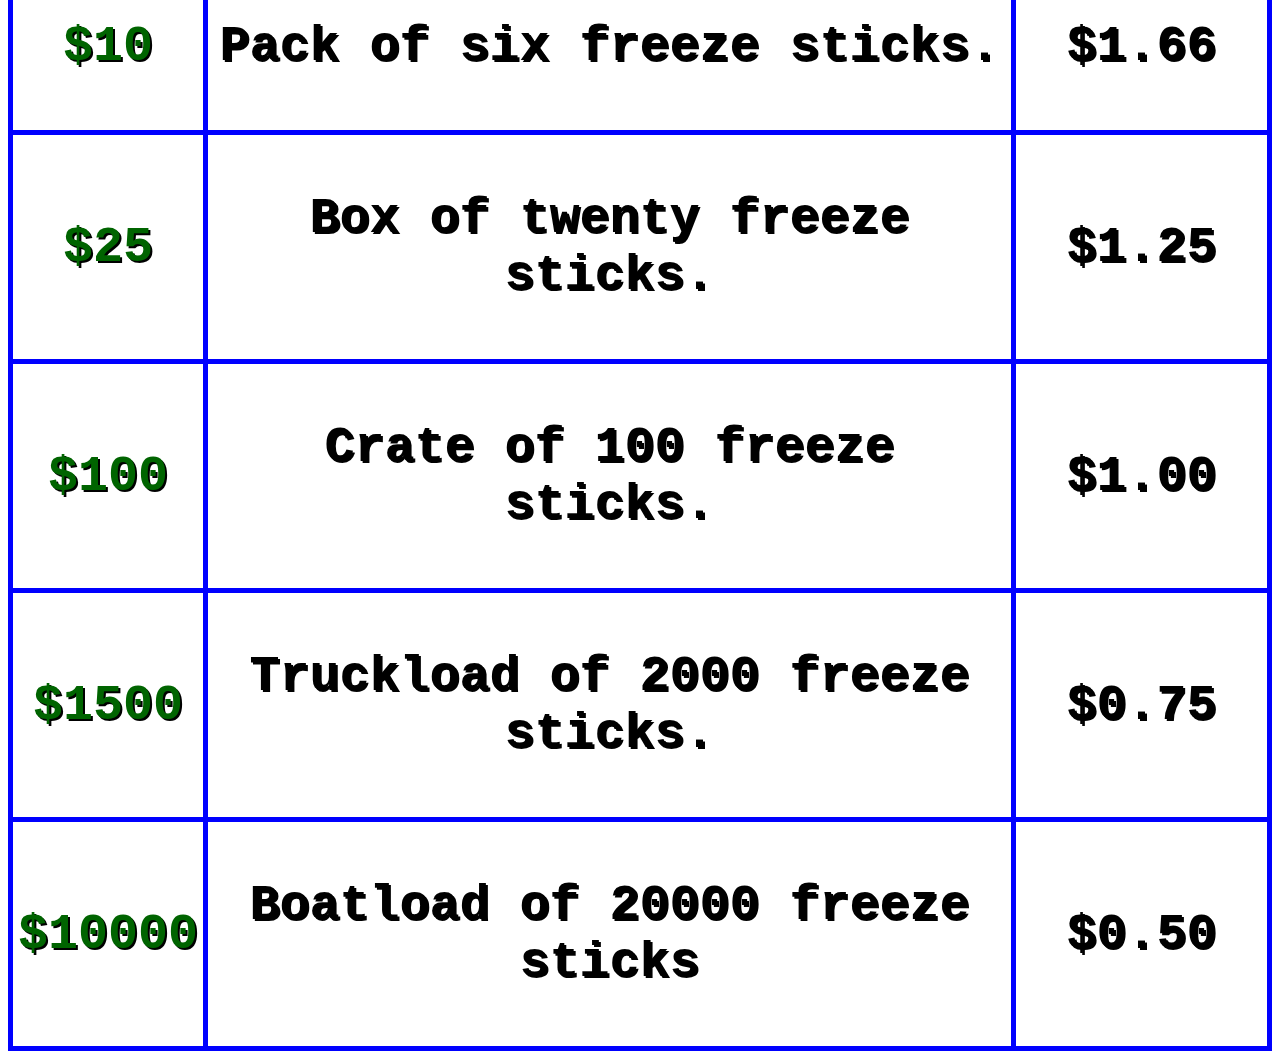
<file: 4-1-front-end-dev-GrantBeaton/pages/prices.html>
<!DOCTYPE html>
<html>

<head>
  <title>Our Prices!</title>
  <link href="../css/style.css" rel="stylesheet">
</head>

<body>
  <h3><a href="../index.html">Back home</a></h3>
  <center><img id="freezies" src="../images/200w.gif" alt="Buggs Bunny sorting cash"
    title="These are our prices!"></center>
    <table>
      <tr>
        <th><h3 style="color:darkgreen"> Cost</h3></th>
        <th><h3> Amount of freeze sticks</h3></th>
        <th><h3> Unit cost</h3></th>
      </tr>
      <tr>
        <td><h3 style="color:darkgreen"> $2</h3></th>
        <td><h3> One freeze stick.</h3></th>
        <td><h3> $2</h3></th>
      </tr>
      <tr>
        <td><h3 style="color:darkgreen"> $10</h3></td>
        <td><h3> Pack of six freeze sticks.</h3></td>
        <td><h3> $1.66</h3></td>
      </tr>
      <tr>
        <td><h3 style="color:darkgreen"> $25</h3></td>
        <td><h3> Box of twenty freeze sticks.</h3></td>
        <td><h3> $1.25</h3></td>
      </tr>
      <tr>
        <td><h3 style="color:darkgreen"> $100</h3></td>
        <td><h3> Crate of 100 freeze sticks.</h3></td>
        <td><h3> $1.00</h3></td>
      </tr>
      <tr>
        <td><h3 style="color:darkgreen"> $1500</h3></td>
        <td><h3> Truckload of 2000 freeze sticks.</h3></td>
        <td> <h3> $0.75</h3></td>
      </tr>
      <tr>
        <td><h3 style="color:darkgreen"> $10000</h3></td>
        <td><h3> Boatload of 20000 freeze sticks</h3></td>
        <td> <h3> $0.50</h3></td>
      </tr>

      
    </table>
</body>

</html>
</file>
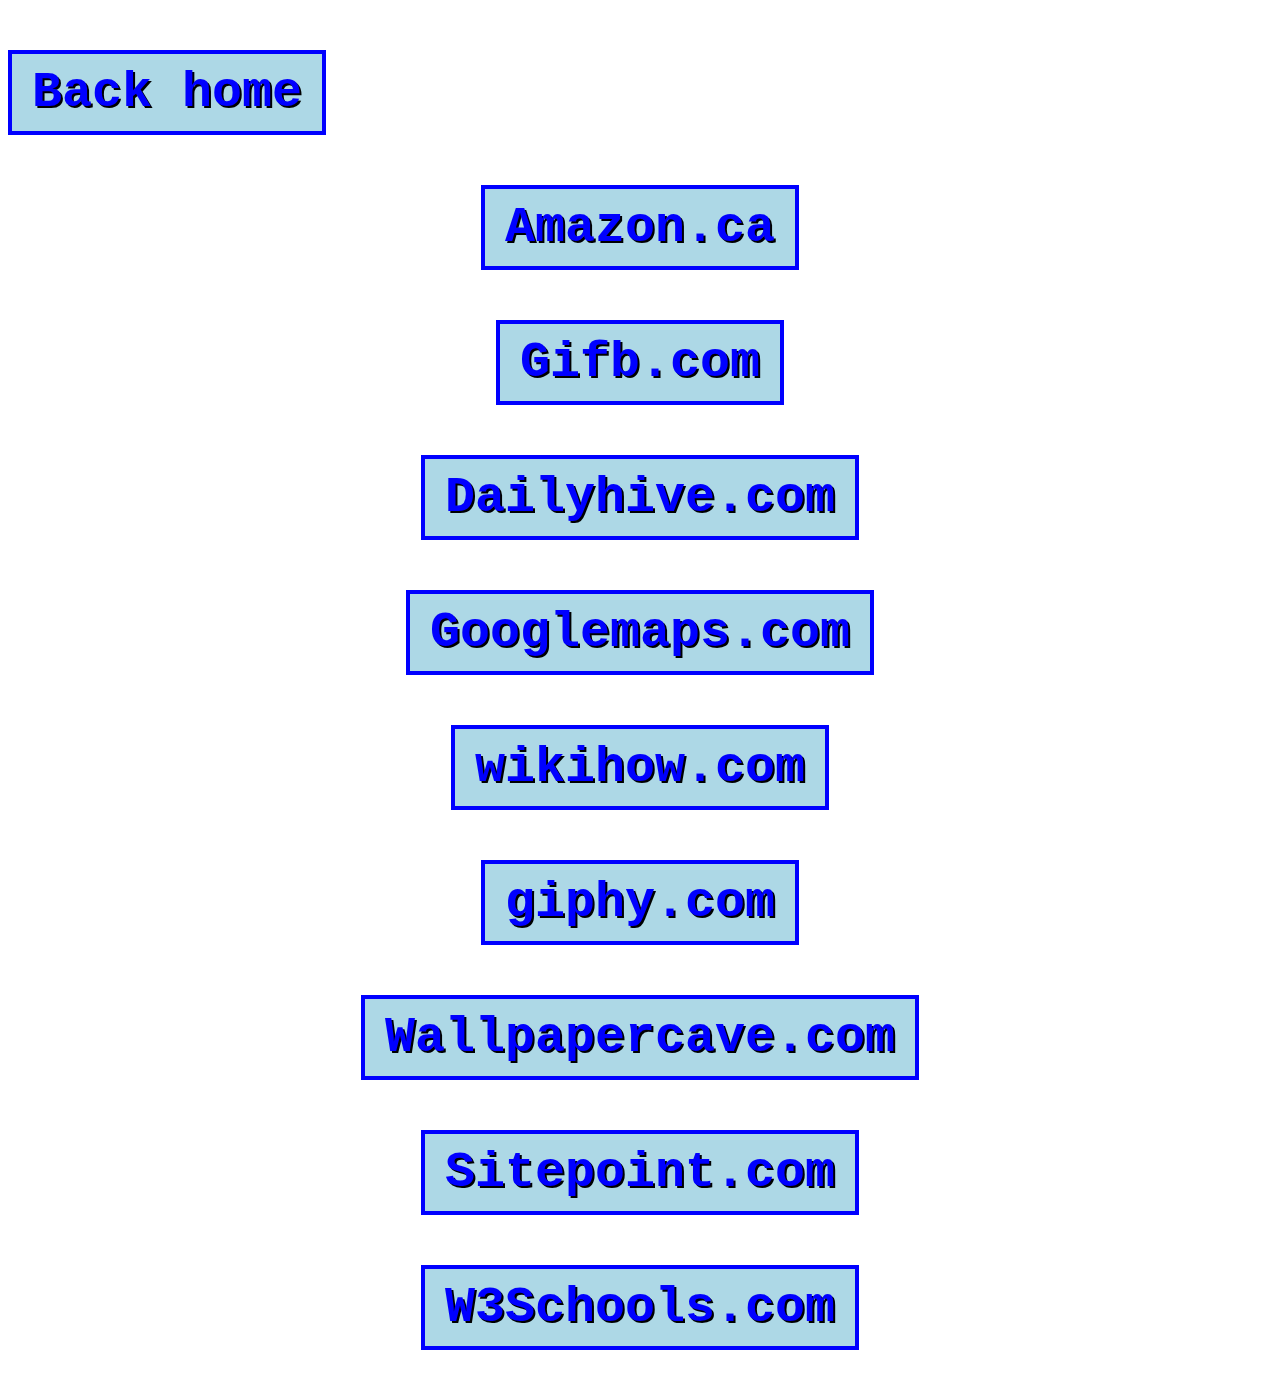
<file: 4-1-front-end-dev-GrantBeaton/pages/sources.html>
<!DOCTYPE html>
<html>

<head>
  <title>Sources</title>
  <link href="../css/style.css" rel="stylesheet">
</head>
<body>
  <h3><a href="../index.html">Back home</a></h3>
</body>

<center><h3><a href="https://www.amazon.ca/Mr-Freeze-Pops-Flavours-42ml/product-reviews/B072TYGMCN">Amazon.ca</a></h3></center>
<center><h3><a href="https://gifdb.com/gif/man-listening-to-phone-call-jxpfl7ti0ehwa3hd.html">Gifb.com</a></h3></center>
<center><h3><a href="https://dailyhive.com/vancouver/freezie-flavours-canada-2018">Dailyhive.com</a></h3></center>
<center><h3><a href="https://www.google.com/maps/place/The+Pentagon/@38.8718568,-77.0562669,15z/data=!4m6!3m5!1s0x89b7b6df29ed2c27:0xaf83d0f8c013532f!8m2!3d38.8718568!4d-77.0562669!16zL20vMDl3M2I?entry=ttu">Googlemaps.com</a></h3></center>
<center><h3><a href="https://www.wikihow.com/Pretend-You-Are-Talking-on-the-Phone">wikihow.com</a></h3></center>
<center><h3><a href="https://giphy.com/explore/money">giphy.com</a></h3></center>
<center><h3><a href="https://wallpapercave.com/wp/wp11456269.jpg">Wallpapercave.com</a></h3></center>
<center><h3><a href="https://www.sitepoint.com/community/t/html-pages-in-separate-sub-folders/3595">Sitepoint.com</a></h3></center>
<center><h3><a href="https://www.w3schools.com/css/css_link.asp">W3Schools.com</a></h3></center>
</file>
<file: css/style.css>
body {
    background-image: url("../images/wp11456269.jpg");
  }
     h2{
    font-family: 'Courier', cursive;
    color: #000000;
    font-size: 60px;
    font-weight: bold;
    text-shadow: 2px 2px black;
  }
  h3{
    font-family: 'Courier', cursive;
    color: #000000;
    font-size: 50px;
    font-weight: bold;
    text-shadow: 2px 2px black;
  }
  
  h4{
    font-family: 'Courier', cursive;
    color: #000000;
    font-size: 40px;
    font-weight: bold;
    text-shadow: 2px 2px black;
  }
  
  h5{
    font-family: 'Courier', cursive;
    color: #000000;
    font-size: 30px;
    font-weight: bold;
    text-shadow: 2px 2px black;
  }
  
  h6{
    font-family: 'Courier', cursive;
    color: #000000;
    font-size: 20px;
    font-weight: bold;
    text-shadow: 2px 2px black;
  }

  #freezies {
    width: 100%;
    border: 10px solid rgb(0, 0, 255);
    border-radius: 20px;
    text-shadow: 2px 2px black;
  }

  table {
    font-family: Courier, sans-serif;
    border-collapse: collapse;
    width: 100%;
  }
  
  td, th {
    border: 5px solid blue;
    text-align: center;
    padding: 5px;
  }

  a:link, a:visited {
    background-color: lightblue;
    color: blue;
    border: 4px solid blue;
    padding: 10px 20px;
    text-align: center;
    text-decoration: none;
    display: inline-block;
  }
  
  a:hover, a:active {
    background-color: blue;
    color: lightblue;
    border: 4px solid lightblue;
  }
  
  li{
    color: blue;
    font-size: 50px;
    font-weight: bold;
    text-shadow: 2px 2px black;
  }
</file>
<file: 4-1-front-end-dev-GrantBeaton/css/style.css>
body {
    background-image: url("https://wallpapercave.com/wp/wp11456269.jpg");
  }
     h2{
    font-family: 'Courier', cursive;
    color: #000000;
    font-size: 60px;
    font-weight: bold;
    text-shadow: 2px 2px black;
  }
  h3{
    font-family: 'Courier', cursive;
    color: #000000;
    font-size: 50px;
    font-weight: bold;
    text-shadow: 2px 2px black;
  }
  
  h4{
    font-family: 'Courier', cursive;
    color: #000000;
    font-size: 40px;
    font-weight: bold;
    text-shadow: 2px 2px black;
  }
  
  h5{
    font-family: 'Courier', cursive;
    color: #000000;
    font-size: 30px;
    font-weight: bold;
    text-shadow: 2px 2px black;
  }
  
  h6{
    font-family: 'Courier', cursive;
    color: #000000;
    font-size: 20px;
    font-weight: bold;
    text-shadow: 2px 2px black;
  }

  #freezies {
    width: 100%;
    border: 10px solid rgb(0, 0, 255);
    border-radius: 20px;
    text-shadow: 2px 2px black;
  }

  table {
    font-family: Courier, sans-serif;
    border-collapse: collapse;
    width: 100%;
  }
  
  td, th {
    border: 5px solid blue;
    text-align: center;
    padding: 5px;
  }

  a:link, a:visited {
    background-color: lightblue;
    color: blue;
    border: 4px solid blue;
    padding: 10px 20px;
    text-align: center;
    text-decoration: none;
    display: inline-block;
  }
  
  a:hover, a:active {
    background-color: blue;
    color: lightblue;
    border: 4px solid lightblue;
  }
  
  li{
    color: blue;
    font-size: 50px;
    font-weight: bold;
    text-shadow: 2px 2px black;
  }
</file>
